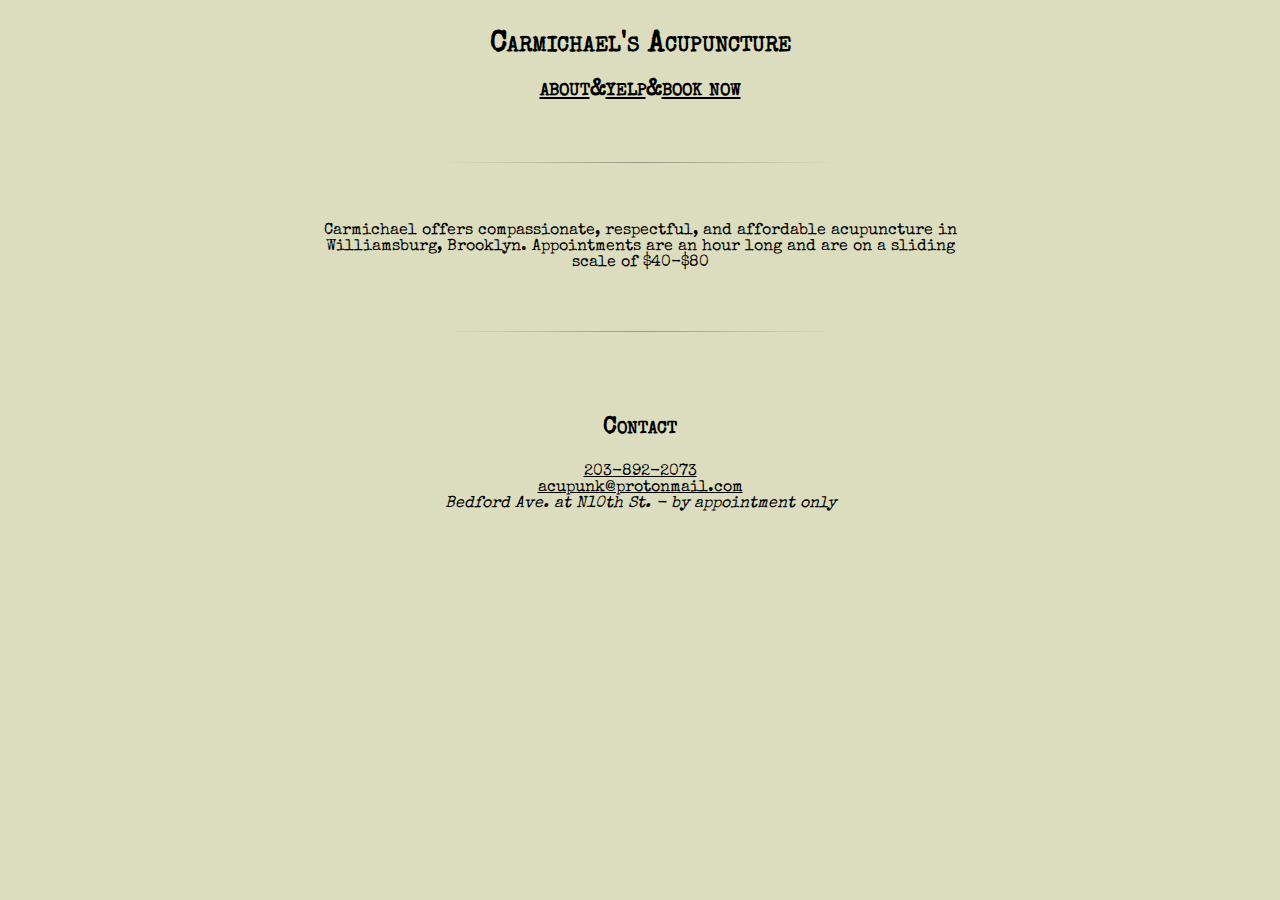
<file: docs/index.html>
<!DOCTYPE html>
<html>
<head>
  <link rel="stylesheet" href="main.css">
  <link href="https://fonts.googleapis.com/css?family=Special+Elite" rel="stylesheet">
</head>
<body>
<h1>
  Carmichael's Acupuncture
</h1>
<h3><a href="about.html">about</a><span class="ampersand">&</span><a href="https://www.yelp.com/biz/carmichael-monaco-l-ac-brooklyn
">yelp</a><span class="ampersand">&</span><a href="https://www.genbook.com/bookings/slot/reservation/30380904?bookingSourceId=1000">book now</a></h3>
<hr />
<p>
Carmichael offers compassionate, respectful, and affordable acupuncture in Williamsburg, Brooklyn. Appointments are an hour long and are on a sliding scale of $40-$80
</p>
<hr />
<div class="blank">
<h3> Contact </h3>
<p><a href="tel:1-203-892-2073">203-892-2073</a></p>
<p><a href="mailto:acupunk@protonmail.com">acupunk@protonmail.com</a></p>
<p><i>Bedford Ave. at N10th St. - by appointment only</i></p>
</div>
</body>
</html>
</file>
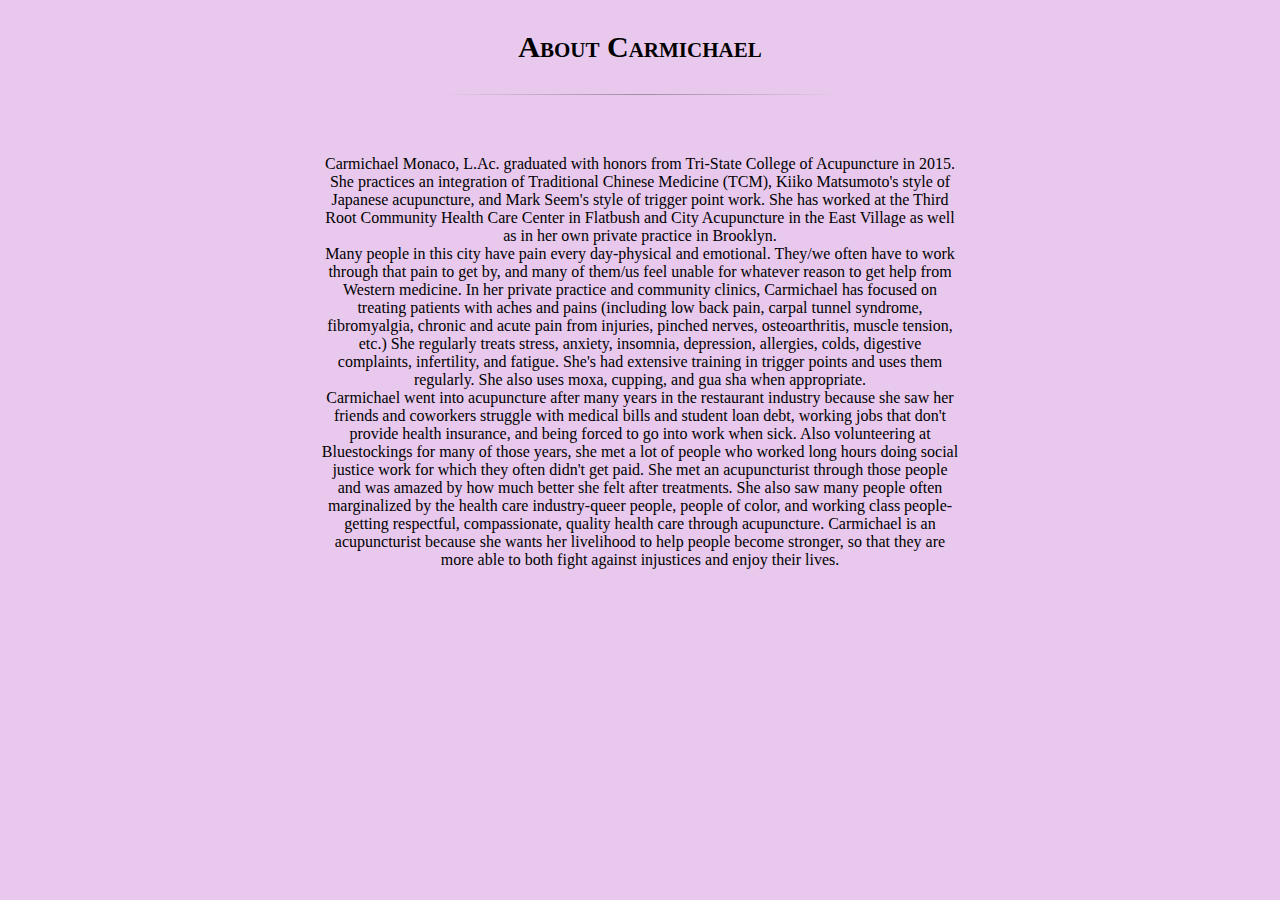
<file: about.html>
<!DOCTYPE html>
<html>
<head>
  <link rel="stylesheet" href="main.css">
</head>
<body>
<h1>
  About Carmichael
</h1>
<hr />
<p>Carmichael Monaco, L.Ac. graduated with honors from Tri-State College of Acupuncture in 2015. She practices an integration of Traditional Chinese Medicine (TCM), Kiiko Matsumoto's style of Japanese acupuncture, and Mark Seem's style of trigger point work. She has worked at the Third Root Community Health Care Center in Flatbush and City Acupuncture in the East Village as well as in her own private practice in Brooklyn.
</p>
<p>
Many people in this city have pain every day-physical and emotional. They/we often have to work through that pain to get by, and many of them/us feel unable for whatever reason to get help from Western medicine. In her private practice and community clinics, Carmichael has focused on treating patients with aches and pains (including low back pain, carpal tunnel syndrome, fibromyalgia, chronic and acute pain from injuries, pinched nerves, osteoarthritis, muscle tension, etc.) She regularly treats stress, anxiety, insomnia, depression, allergies, colds, digestive complaints, infertility, and fatigue. She's had extensive training in trigger points and uses them regularly. She also uses moxa, cupping, and gua sha when appropriate.
</p>
<p>
Carmichael went into acupuncture after many years in the restaurant industry because she saw her friends and coworkers struggle with medical bills and student loan debt, working jobs that don't provide health insurance, and being forced to go into work when sick. Also volunteering at Bluestockings for many of those years, she met a lot of people who worked long hours doing social justice work for which they often didn't get paid. She met an acupuncturist through those people and was amazed by how much better she felt after treatments. She also saw many people often marginalized by the health care industry-queer people, people of color, and working class people-getting respectful, compassionate, quality health care through acupuncture. Carmichael is an acupuncturist because she wants her livelihood to help people become stronger, so that they are more able to both fight against injustices and enjoy their lives.
</p>
</body>
</html>
</file>
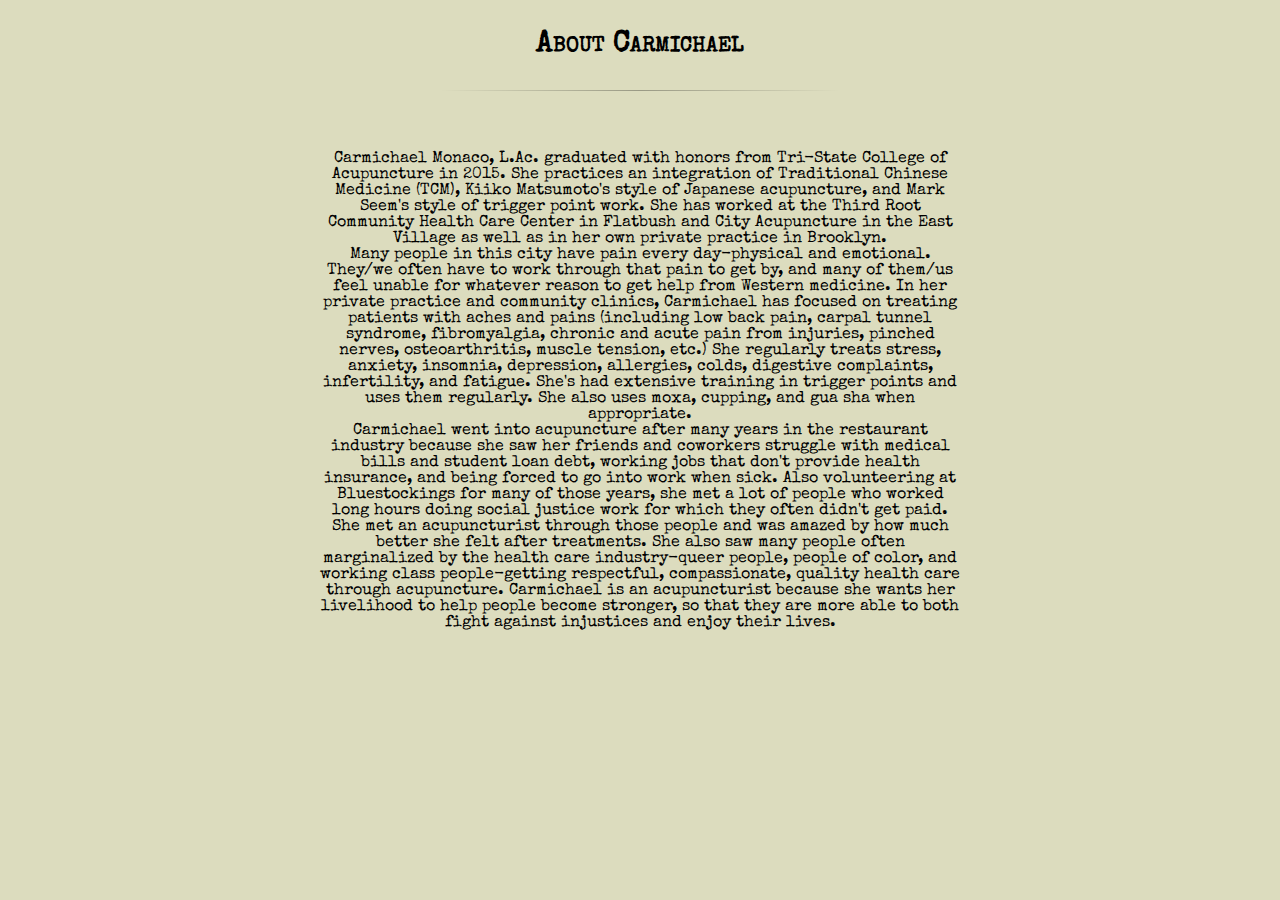
<file: docs/about.html>
<!DOCTYPE html>
<html>
<head>
  <link rel="stylesheet" href="main.css">
  <link href="https://fonts.googleapis.com/css?family=Special+Elite" rel="stylesheet">
</head>
<body>
<h1>
  About Carmichael
</h1>
<hr />
<p>Carmichael Monaco, L.Ac. graduated with honors from Tri-State College of Acupuncture in 2015. She practices an integration of Traditional Chinese Medicine (TCM), Kiiko Matsumoto's style of Japanese acupuncture, and Mark Seem's style of trigger point work. She has worked at the Third Root Community Health Care Center in Flatbush and City Acupuncture in the East Village as well as in her own private practice in Brooklyn.
</p>
<p>
Many people in this city have pain every day-physical and emotional. They/we often have to work through that pain to get by, and many of them/us feel unable for whatever reason to get help from Western medicine. In her private practice and community clinics, Carmichael has focused on treating patients with aches and pains (including low back pain, carpal tunnel syndrome, fibromyalgia, chronic and acute pain from injuries, pinched nerves, osteoarthritis, muscle tension, etc.) She regularly treats stress, anxiety, insomnia, depression, allergies, colds, digestive complaints, infertility, and fatigue. She's had extensive training in trigger points and uses them regularly. She also uses moxa, cupping, and gua sha when appropriate.
</p>
<p>
Carmichael went into acupuncture after many years in the restaurant industry because she saw her friends and coworkers struggle with medical bills and student loan debt, working jobs that don't provide health insurance, and being forced to go into work when sick. Also volunteering at Bluestockings for many of those years, she met a lot of people who worked long hours doing social justice work for which they often didn't get paid. She met an acupuncturist through those people and was amazed by how much better she felt after treatments. She also saw many people often marginalized by the health care industry-queer people, people of color, and working class people-getting respectful, compassionate, quality health care through acupuncture. Carmichael is an acupuncturist because she wants her livelihood to help people become stronger, so that they are more able to both fight against injustices and enjoy their lives.
</p>
</body>
</html>
</file>
<file: docs/main.css>
body {
  background-color: #dcdcbe;
  font-family: 'Special Elite', cursive;
  font-weight: 300;
  margin: 0;
  padding-bottom: 60px;
  text-align: center;

}

h1 {
  font-size: 30px;
  font-variant: small-caps;
  margin: 1em 0 -1em;
}

h2 {
  bottom: -0.1em;
  font-size: 24px;
  margin: 0;
  max-width: 100%;
  opacity: 0.8;
  overflow: hidden;
  padding: 0 0.2em 0 0.6em;
  position: absolute;
  right: 0;
  text-overflow: ellipsis;
  white-space: nowrap;
}

h1 .ampersand {
  display: block;
  font-size: 48px;
  margin: -0.33em;
}

h3 {
  padding-top: 1em;
  font-size: 24px;
  font-variant: small-caps;
}
hr {
  border: 0;
  background-image: -webkit-linear-gradient(left, transparent, rgba(0, 0, 0, 0.3), transparent);
  background-image: linear-gradient(to right, transparent, rgba(0, 0, 0, 0.3), transparent);
  height: 1px;
  margin: 60px auto;
  width: 400px;
}

.collection, .sample {
  display: inline-block;
}

.collection {
  width: 100%;
}

.sample {
  margin: 12px;
  max-width: 100%;
  position: relative;
}

canvas {
  height: 100%;
  width: 100%;
}

p {
  margin: auto;
  width: 50%;
  text-align: center;
}

a {
  color: inherit;
}

@media screen and (max-width: 300px) {
  .sample {
    margin: 12px 0;
  }
}
</file>
<file: main.css>
body {
  background-color: #e8c9ed;
  font-family: 'Special Elite', cursive;
  font-weight: 300;
  margin: 0;
  padding-bottom: 60px;
  text-align: center;

}

h1 {
  font-size: 30px;
  font-variant: small-caps;
  margin: 1em 0 -1em;
}

h2 {
  bottom: -0.1em;
  font-size: 24px;
  margin: 0;
  max-width: 100%;
  opacity: 0.8;
  overflow: hidden;
  padding: 0 0.2em 0 0.6em;
  position: absolute;
  right: 0;
  text-overflow: ellipsis;
  white-space: nowrap;
}

h1 .ampersand {
  display: block;
  font-size: 48px;
  margin: -0.33em;
}

h3 {
  padding-top: 1em;
  font-size: 24px;
  font-variant: small-caps;
}
hr {
  border: 0;
  background-image: -webkit-linear-gradient(left, transparent, rgba(0, 0, 0, 0.3), transparent);
  background-image: linear-gradient(to right, transparent, rgba(0, 0, 0, 0.3), transparent);
  height: 1px;
  margin: 60px auto;
  width: 400px;
}

.collection, .sample {
  display: inline-block;
}

.collection {
  width: 100%;
}

.sample {
  margin: 12px;
  max-width: 100%;
  position: relative;
}

canvas {
  height: 100%;
  width: 100%;
}

p {
  margin: auto;
  width: 50%;
  text-align: center;
}

a {
  color: inherit;
}

@media screen and (max-width: 300px) {
  .sample {
    margin: 12px 0;
  }
}
</file>
